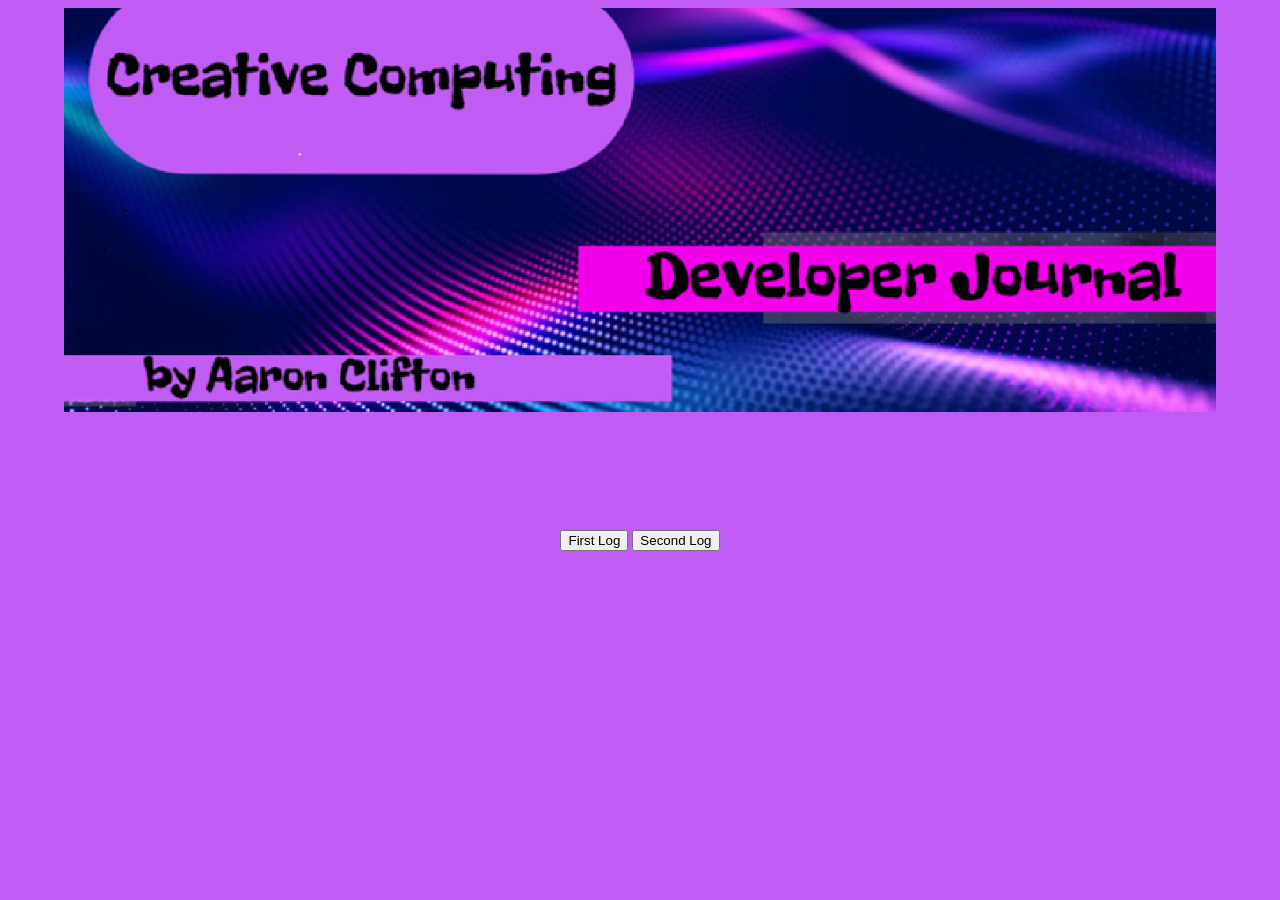
<file: index.html>
<!DOCTYPE html>
<html lang="en">
<head>
    <meta charset="UTF-8">
    <meta name="viewport" content="width=device-width, initial-scale=1.0">
    <title>Document</title>
    <link rel="stylesheet" href="Style.css"/>
</head>
<body>
    <div id="p1" class="parallax"></div>
    <button onclick="FirstPage()">First Log</button>
    <script>
        function FirstPage()
        {
            window.location.href = "FirstLog.html"
        }
    </script>
    <button onclick="NextPage()">Second Log</button>
    <script>
        function NextPage()
        {
            window.location.href = "NextPage.html"
        }
    </script>
</body>
</file>
<file: Style.css>
@import url('https://fonts.googleapis.com/css2?family=Patrick+Hand&display=swap');

body
{
    margin-left: 5%;
    margin-right: 5%;
    background-color: rgb(192, 92, 243);
    color: navy;
    /*color: white;*/
    text-align: center;
    font-family: "Patrick Hand", cursive;
}
p
{
    font-size: 130%;
}

.ImageResize
{
    height: 70%;
    width: 70%;
}

.ImageSmaller
{
    height: 30%;
    width: 30%;
}

.parallax
{
    /* To center text if there is any*/
    display: flex;
    justify-content: center;
    align-items: center;
    /*the parallax effect*/
    background-attachment: fixed;
    background-position: top;
    background-repeat: no-repeat;
    background-size: 95%;
}
#p1
{
    background-image: url(Images/developer\ log.png);
    height: 520px;
}

#PLACEHOLDER
{
    color:red;
}
</file>
